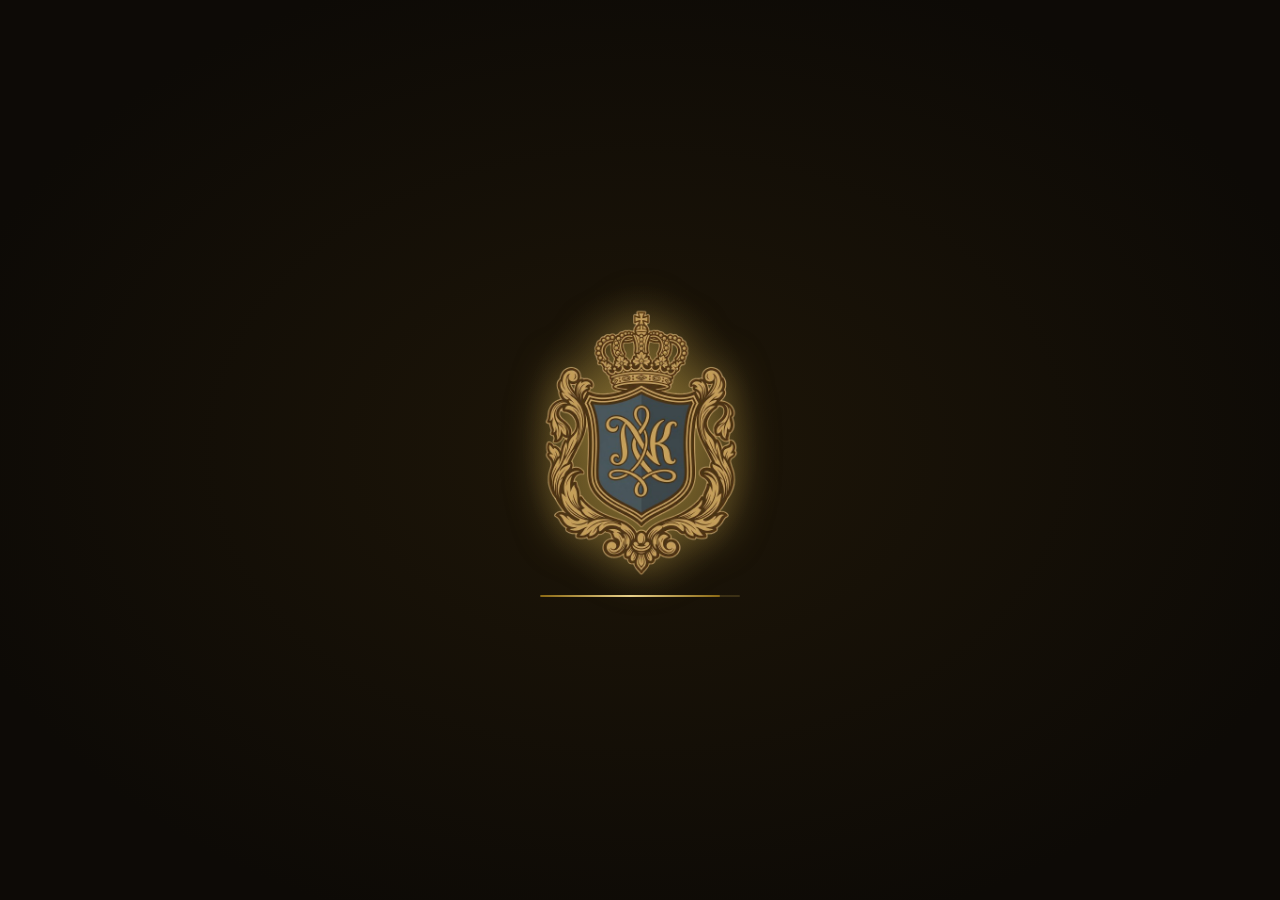
<file: index.html>
<!DOCTYPE html>
<html lang="en" dir="ltr">
<head>
  <meta charset="UTF-8" />
  <meta name="viewport" content="width=device-width, initial-scale=1.0, maximum-scale=1.0" />
  <title>Nancy & Khaled – Wedding Invitation</title>
  <link rel="stylesheet" href="style.css" />
  <link rel="preconnect" href="https://fonts.googleapis.com" />
  <link href="https://fonts.googleapis.com/css2?family=Cormorant+Garamond:ital,wght@0,300;0,400;0,600;1,300;1,400&family=Cinzel+Decorative:wght@400;700&family=IM+Fell+English:ital@0;1&family=Amiri:ital,wght@0,400;0,700;1,400&display=swap" rel="stylesheet" />
</head>
<body>

  <!-- ═══════════════════════════════════════════════ -->
  <!-- PAGE 1 · LOADING SCREEN                        -->
  <!-- ═══════════════════════════════════════════════ -->
  <section id="page-loading" class="page active">
    <div class="loading-bg"></div>
    <div class="particles" id="particles"></div>
    <div class="loading-content">
      <div class="crest-wrapper">
        <div class="crest-glow"></div>
        <img id="crest-img" src="Gemini_Generated_Image_aai6peaai6peaai6-removebg-preview.png" alt="Royal Crest" class="crest-img" />
      </div>
            <div class="loading-bar-wrap">
        <div class="loading-bar" id="loading-bar"></div>
      </div>
    </div>
  </section>

  <!-- ═══════════════════════════════════════════════ -->
  <!-- PAGE 2 · DOOR SCENE                            -->
  <!-- ═══════════════════════════════════════════════ -->
  <section id="page-door" class="page">

    <!-- Static door image — always visible as background -->
    <div class="door-static-bg"></div>

    <!-- Animated GIF — injected by JS on knock, fades over static -->
    <div class="door-bg-wrap">
      <img id="door-gif" class="door-gif" alt="Royal Door" />
      <div class="door-overlay" id="door-overlay"></div>
      <div class="door-glow-ring" id="door-glow-ring"></div>
    </div>

    <div class="door-top-text">
      <p class="door-pre en-text">Together with their families</p>
      <p class="door-pre ar-text">بمشاركة عائلتيهما</p>
      <p class="door-names-hero">Nancy <span class="amp-hero">&amp;</span> Khaled</p>
      <p class="door-names-hero ar-text" style="font-family:'Amiri',serif">نانسي <span class="amp-hero">&amp;</span> خالد</p>
      <p class="door-subtitle en-text">invite you to open the door to their celebration</p>
      <p class="door-subtitle ar-text">يدعوانكم لفتح باب الاحتفال</p>
    </div>

    <!--
      ╔═══════════════════════════════════════════╗
      ║  KNOCK BUTTON POSITION                   ║
      ║  Edit --btn-left / --btn-top in CSS      ║
      ╚═══════════════════════════════════════════╝
    -->
    <button id="knock-btn" class="knock-btn" aria-label="Knock">
      <span class="knock-emoji">🚪</span>
      <span class="knock-label en-text">Knock</span>
      <span class="knock-label ar-text">إطرق</span>
    </button>

    <div class="lang-toggle-wrap door-lang">
      <button id="lang-btn-door" class="lang-btn">العربية / EN</button>
    </div>
  </section>

  <!-- ═══════════════════════════════════════════════ -->
  <!-- PAGE 3 · WEDDING DETAILS + RSVP               -->
  <!-- ═══════════════════════════════════════════════ -->
  <section id="page-details" class="page">
    <!-- image2.png as full background -->
    <div class="details-bg"></div>
    <div class="petals-wrap" id="petals"></div>

    <div class="lang-toggle-wrap details-lang">
      <button id="lang-btn-details" class="lang-btn">العربية / EN</button>
    </div>

    <!-- Hero Invitation Text -->
    <div class="details-hero">
      <div class="hero-crest-mini">
        <img src="Gemini_Generated_Image_aai6peaai6peaai6-removebg-preview.png" alt="Crest" />
      </div>

      <p class="invite-pre en-text"></br></br></br>Together with their families</p>
      <p class="invite-pre ar-text">بمشاركة عائلتيهما</p>

      <div class="hero-names">
        <span class="name-left en-text">Nancy</span>
        <span class="name-left ar-text">نانسي</span>
        <span class="ampersand">&amp;</span>
        <span class="name-right en-text">Khaled</span>
        <span class="name-right ar-text">خالد</span>
      </div>

      <p class="invite-body en-text">
        invite you to the celebration of their wedding
      </p>
      <p class="invite-body ar-text">
        يدعوانكم للاحتفال بزفافهما
      </p>

      <div class="ornament-line"><span></span><div class="diamond-sm">◆</div><span></span></div>

      <p class="hero-event en-text">Wedding Ceremony</p>
      <p class="hero-event ar-text">حفل الزفاف</p>
    </div>

    <!-- Event Detail Cards -->
    <div class="details-cards">
      <div class="detail-card" style="--delay:.1s">
        <div class="card-icon">📅</div>
        <div class="card-label en-text">Date</div>
        <div class="card-label ar-text">التاريخ</div>
        <div class="card-value en-text">October 11, 2026</div>
        <div class="card-value ar-text">١١ أكتوبر ٢٠٢٦</div>
      </div>
      <div class="detail-card" style="--delay:.2s">
        <div class="card-icon">🕖</div>
        <div class="card-label en-text">Time</div>
        <div class="card-label ar-text">الوقت</div>
        <div class="card-value">19:00 – 23:00</div>
      </div>
      <div class="detail-card wide-card" style="--delay:.3s">
        <div class="card-icon">🏛️</div>
        <div class="card-label en-text">Venue</div>
        <div class="card-label ar-text">المكان</div>
        <div class="card-value en-text">The Westin Cairo Golf Resort</div>
        <div class="card-value ar-text">ويستن كايرو جولف ريزورت</div>
        <a href="https://maps.google.com/?q=The+Westin+Cairo+Golf+Resort" target="_blank" class="map-btn">
          <span class="en-text">🗺 View Location</span>
          <span class="ar-text">🗺 عرض الموقع</span>
        </a>
      </div>
    </div>

    <!-- RSVP Divider -->
    <div class="section-divider">
      <span></span>
      <span class="div-text en-text">RSVP</span>
      <span class="div-text ar-text">تأكيد الحضور</span>
      <span></span>
    </div>

    <!-- RSVP Form -->
    <div class="rsvp-wrap">
      <form id="rsvp-form" class="rsvp-form" onsubmit="handleRSVP(event)">
        <div class="form-group">
          <label class="en-text" for="rsvp-name">Full Name</label>
          <label class="ar-text" for="rsvp-name">الاسم الكامل</label>
          <input type="text" id="rsvp-name" class="form-input" placeholder="Your name..." required />
        </div>
        <div class="form-group">
          <label class="en-text">Attendance</label>
          <label class="ar-text">الحضور</label>
          <div class="radio-group">
            <label class="radio-label">
              <input type="radio" name="attend" value="yes" />
              <span class="radio-custom"></span>
              <span class="en-text">Yes, I'll be there 🥂</span>
              <span class="ar-text">نعم، سأحضر 🥂</span>
            </label>
            <label class="radio-label">
              <input type="radio" name="attend" value="no" />
              <span class="radio-custom"></span>
              <span class="en-text">Regretfully unable to attend</span>
              <span class="ar-text">آسف، لن أتمكن من الحضور</span>
            </label>
          </div>
        </div>
        <div class="form-group">
          <label class="en-text" for="rsvp-msg">Message <em>(optional)</em></label>
          <label class="ar-text" for="rsvp-msg">رسالة <em>(اختياري)</em></label>
          <textarea id="rsvp-msg" class="form-input" rows="3" placeholder="Your warm wishes..."></textarea>
        </div>
        <button type="submit" class="rsvp-submit">
          <span class="en-text">✉ Send RSVP</span>
          <span class="ar-text">✉ إرسال</span>
        </button>
      </form>

      <div id="rsvp-success" class="rsvp-success hidden">
        <div class="success-icon">💌</div>
        <p class="en-text">Thank you! We look forward to celebrating with you.</p>
        <p class="ar-text">شكراً لك! نتطلع إلى الاحتفال معك.</p>
      </div>
    </div>

    <footer class="footer">
      <div class="ornament-line"><span></span><div class="diamond-sm">◆</div><span></span></div>
      <p class="footer-text en-text">Nancy &amp; Khaled · October 11, 2026</p>
      <p class="footer-text ar-text">نانسي وخالد · ١١ أكتوبر ٢٠٢٦</p>
    </footer>
  </section>

  <audio id="music1" loop><source src="music1.mp3" type="audio/mpeg" /></audio>
  <audio id="music2" loop><source src="music2.mp3" type="audio/mpeg" /></audio>
  <script src="script.js"></script>
</body>
</html>
</file>
<file: style.css>
/* ════════════════════════════════════════════════
   WEDDING INVITATION · style.css
   Nancy & Khaled · October 11 2026
   ════════════════════════════════════════════════ */

:root {
  --gold:        #c9a84c;
  --gold-light:  #e8d08a;
  --gold-pale:   #f5e9c0;
  --gold-dark:   #8b6914;
  --cream:       #fdf6e3;
  --dark:        #0d0a06;
  --text-dark:   #2a1f0a;
  --text-mid:    #5c4a1e;
  --font-display: 'Cinzel Decorative', serif;
  --font-body:    'Cormorant Garamond', serif;
  --font-italic:  'IM Fell English', serif;
  --font-arabic:  'Amiri', serif;
  --transition:   all .7s cubic-bezier(.4,0,.2,1);

  /* ═══════════════════════════════════════════════
     KNOCK BUTTON POSITION
     50% = horizontal centre,  72% = lower third
     Change these two values to reposition freely.
     ═══════════════════════════════════════════════ */
  --btn-left: 50%;
  --btn-top:  72%;
}

/* ── RESET ─────────────────────────────────────── */
*, *::before, *::after { box-sizing: border-box; margin: 0; padding: 0; }
html, body { width: 100%; height: 100%; overflow: hidden; background: var(--dark); }
body { font-family: var(--font-body); color: var(--text-dark); }
img  { display: block; max-width: 100%; }
button { cursor: pointer; border: none; background: none; }
a { text-decoration: none; }

/* ── LANGUAGE ───────────────────────────────────── */
html[lang="ar"] { direction: rtl; font-family: var(--font-arabic); }
.ar-text { display: none; }
.en-text { display: inline; }
html[lang="en"] .ar-text,
html[lang="ar"] .en-text { display: none !important; }
html[lang="ar"] .ar-text,
html[lang="en"] .en-text { display: inline !important; }

/* ── PAGE SYSTEM ────────────────────────────────── */
.page {
  position: fixed; inset: 0; width: 100%; height: 100%;
  opacity: 0; pointer-events: none; transition: opacity .9s ease; overflow: hidden;
}
.page.active   { opacity: 1; pointer-events: all; z-index: 10; }
.page.fade-out { opacity: 0; pointer-events: none; }

/* ════════════════════════════════════════════════
   PAGE 1 · LOADING
   ════════════════════════════════════════════════ */
#page-loading {
  display: flex; align-items: center; justify-content: center; background: var(--dark);
}
.loading-bg {
  position: absolute; inset: 0;
  background: radial-gradient(ellipse 80% 80% at 50% 50%, #1e1608 0%, #0d0a06 70%);
  z-index: 0;
}

.particles { position: absolute; inset: 0; z-index: 1; pointer-events: none; overflow: hidden; }
.particle {
  position: absolute; border-radius: 50%;
  background: radial-gradient(circle, var(--gold-light) 0%, transparent 70%);
  animation: particleDrift linear infinite; opacity: 0;
}
@keyframes particleDrift {
  0%   { transform: translateY(110vh) scale(0); opacity: 0; }
  10%  { opacity: .6; }
  90%  { opacity: .4; }
  100% { transform: translateY(-10vh) scale(1); opacity: 0; }
}

.loading-content {
  position: relative; z-index: 2;
  display: flex; flex-direction: column; align-items: center; gap: 16px; padding: 20px;
  text-align: center;
}
.crest-wrapper {
  position: relative; width: min(200px, 50vw);
  animation: crестFadeIn 1.8s ease forwards;
}
@keyframes crестFadeIn {
  from { opacity: 0; transform: scale(.85) translateY(20px); }
  to   { opacity: 1; transform: scale(1) translateY(0); }
}
.crest-glow {
  position: absolute; inset: -20px; border-radius: 50%;
  background: radial-gradient(ellipse, rgba(201,168,76,.25) 0%, transparent 70%);
  animation: glowPulse 2.5s ease-in-out infinite;
}
@keyframes glowPulse {
  0%,100% { transform: scale(1); opacity: .6; }
  50%     { transform: scale(1.15); opacity: 1; }
}
.crest-img {
  width: 100%; filter: drop-shadow(0 0 20px rgba(201,168,76,.5));
  animation: shimmer 3s ease-in-out infinite;
}
@keyframes shimmer {
  0%,100% { filter: drop-shadow(0 0 15px rgba(201,168,76,.4)); }
  50%     { filter: drop-shadow(0 0 35px rgba(232,208,138,.7)); }
}

.loading-text { animation: fadeUp 2s ease .6s both; }
@keyframes fadeUp {
  from { opacity: 0; transform: translateY(15px); }
  to   { opacity: 1; transform: translateY(0); }
}
.loading-tagline {
  font-family: var(--font-italic); font-style: italic;
  color: rgba(232,208,138,.75); font-size: clamp(11px,3vw,14px); letter-spacing: .15em;
}
html[lang="ar"] .loading-tagline { font-family: var(--font-arabic); font-style: normal; }

.loading-names {
  font-family: var(--font-display);
  color: var(--gold-light); font-size: clamp(20px,6vw,32px);
  letter-spacing: .08em; margin: 4px 0;
  text-shadow: 0 0 30px rgba(201,168,76,.5);
}
html[lang="ar"] .loading-names { font-family: var(--font-arabic); }

.loading-sub {
  font-family: var(--font-italic); font-style: italic;
  color: rgba(232,208,138,.7); font-size: clamp(10px,2.8vw,13px); letter-spacing: .12em;
}
html[lang="ar"] .loading-sub { font-family: var(--font-arabic); font-style: normal; }

.loading-divider { display: flex; align-items: center; gap: 10px; margin-top: 10px; }
.loading-divider span { flex:1; height:1px; background: linear-gradient(90deg,transparent,var(--gold),transparent); max-width:70px; }
.diamond { color: var(--gold); font-size: 10px; animation: spin 8s linear infinite; }
@keyframes spin { to { transform: rotate(360deg); } }

.loading-bar-wrap {
  width: min(200px,50vw); height: 2px; background: rgba(201,168,76,.2);
  border-radius: 2px; overflow: hidden; animation: fadeUp 2s ease .9s both;
}
.loading-bar {
  height: 100%; width: 0%;
  background: linear-gradient(90deg, var(--gold-dark), var(--gold-light), var(--gold-dark));
  border-radius: 2px; transition: width .1s linear;
}

/* ════════════════════════════════════════════════
   PAGE 2 · DOOR SCENE
   ════════════════════════════════════════════════ */
#page-door {
  background: var(--dark);
  display: flex; flex-direction: column; align-items: center;
}

/* ── Static door background (demo3.png) ── */
.door-static-bg {
  position: absolute; inset: 0;
  background: url('demo3.png') center center / cover no-repeat;
  z-index: 0;
}

/* ── Animated GIF layer — starts hidden, fades in on knock ── */
.door-bg-wrap {
  position: absolute; inset: 0; z-index: 1;
  opacity: 0; transition: opacity 1.4s ease;
}
.door-bg-wrap.revealed { opacity: 1; }

.door-gif {
  width: 100%; height: 100%;
  object-fit: cover; object-position: center; display: block;
}

/* Subtle bottom vignette */
.door-overlay {
  position: absolute; inset: 0;
  background: linear-gradient(
    to bottom,
    rgba(10,8,4,.45) 0%,
    rgba(10,8,4,.02) 35%,
    rgba(10,8,4,.02) 60%,
    rgba(10,8,4,.60) 100%
  );
  pointer-events: none;
}

.door-glow-ring {
  position: absolute; left:50%; top:50%; transform: translate(-50%,-55%);
  width: min(380px,90vw); height: min(480px,75vh);
  border-radius: 60% 60% 50% 50%;
  border: 2px solid rgba(201,168,76,0);
  pointer-events: none; transition: all 1.2s ease;
}
.door-glow-ring.active {
  border-color: rgba(201,168,76,.25);
  box-shadow: 0 0 60px 20px rgba(201,168,76,.15), 0 0 120px 60px rgba(201,168,76,.08);
  animation: flicker 8s ease-in-out infinite;
}
@keyframes flicker {
  0%,95%,100% { opacity:1; }
  96% { opacity:.92; } 97% { opacity:1; } 98% { opacity:.88; } 99% { opacity:1; }
}

/* Top text overlay */
.door-top-text {
  position: absolute; 
  top: 5%; 
  
  /* Replaced 'left' and 'transform' with this bulletproof centering method */
  left: 0; 
  right: 0; 
  margin: 0 auto; 
  
  text-align: center; 
  z-index: 5;
  animation: fadeUp 1.5s ease .3s both;
  width: 90%;
}

.door-pre {
  font-family: var(--font-italic); 
  font-style: italic;
  color: var(--gold-pale); 
  font-size: clamp(11px, 3vw, 15px); 
  letter-spacing: .18em;
  text-shadow: 0 1px 8px rgba(0,0,0,.9);
}

html[lang="ar"] .door-pre { 
  font-family: var(--font-arabic); 
  font-style: normal; 
}

.door-names-hero {
  font-family: var(--font-display);
  color: var(--gold-light); font-size: clamp(22px,6.5vw,40px);
  letter-spacing: .06em; line-height: 1.2;
  text-shadow: 0 0 24px rgba(201,168,76,.7), 0 2px 10px rgba(0,0,0,.9);
  margin: 4px 0;
}
.amp-hero { color: var(--gold); font-family: var(--font-italic); font-style: italic; opacity: .85; }

.door-subtitle {
  font-family: var(--font-italic); font-style: italic;
  color: rgba(245,233,192,.85); font-size: clamp(11px,3vw,14px); letter-spacing: .12em;
  text-shadow: 0 1px 8px rgba(0,0,0,.9);
  margin-top: 2px;
}
html[lang="ar"] .door-subtitle { font-family: var(--font-arabic); font-style: normal; }

/* ── KNOCK BUTTON ────────────────────────────────
   Position via --btn-left / --btn-top in :root
   ─────────────────────────────────────────────── */
.knock-btn {
  position: absolute;
  left:      var(--btn-left);
  top:       var(--btn-top);
  transform: translate(-50%, -50%);
  z-index:   20;
  background: transparent; border: none; outline: none; padding: 12px;
  display: flex; flex-direction: column; align-items: center; gap: 4px;
  cursor: pointer; transition: opacity .6s ease, transform .6s ease;
}
.knock-emoji {
  font-size: clamp(40px, 11vw, 62px); display: block;
  animation: knockBounce 2.4s ease-in-out infinite;
  filter: drop-shadow(0 0 14px rgba(201,168,76,.7));
}
@keyframes knockBounce {
  0%,100% { transform: translateY(0) rotate(0deg); }
  20%     { transform: translateY(-7px) rotate(-9deg); }
  40%     { transform: translateY(0px) rotate(7deg); }
  60%     { transform: translateY(-3px) rotate(-4deg); }
  80%     { transform: translateY(0px) rotate(2deg); }
}
.knock-label {
  font-family: var(--font-display); font-size: clamp(11px,2.8vw,14px); letter-spacing: .22em;
  color: var(--gold-pale);
  text-shadow: 0 0 18px rgba(201,168,76,.95), 0 1px 6px rgba(0,0,0,.95);
  animation: labelGlow 2.4s ease-in-out infinite;
}
html[lang="ar"] .knock-label { font-family: var(--font-arabic); letter-spacing: .05em; font-size: clamp(13px,3.5vw,16px); }
@keyframes labelGlow {
  0%,100% { opacity:.75; text-shadow: 0 0 10px rgba(201,168,76,.5), 0 1px 6px rgba(0,0,0,.95); }
  50%     { opacity:1;   text-shadow: 0 0 26px rgba(232,208,138,.95), 0 1px 6px rgba(0,0,0,.95); }
}
.knock-btn:hover .knock-emoji { animation:none; transform:scale(1.15) rotate(-10deg); filter:drop-shadow(0 0 24px rgba(232,208,138,.95)); }
.knock-btn:active              { transform: translate(-50%,-50%) scale(.92); }

/* Lang toggle */
.lang-toggle-wrap { position: absolute; z-index: 20; }
.door-lang    { top: 20px; right: 20px; }
.details-lang { top: 20px; right: 20px; }
.lang-btn {
  padding: 8px 16px; background: rgba(13,10,6,.75);
  border: 1px solid rgba(201,168,76,.4); border-radius: 3px;
  color: var(--gold-light); font-family: var(--font-body); font-size: 12px; letter-spacing: .1em;
  backdrop-filter: blur(6px); transition: var(--transition);
}
.lang-btn:hover { border-color: var(--gold-light); box-shadow: 0 0 15px rgba(201,168,76,.3); }

/* ════════════════════════════════════════════════
   PAGE 3 · DETAILS  (image2.png background)
   ════════════════════════════════════════════════ */
#page-details {
  overflow-y: auto; overflow-x: hidden;
  display: flex; flex-direction: column; align-items: center;
}
#page-details::-webkit-scrollbar { width: 4px; }
#page-details::-webkit-scrollbar-thumb { background: var(--gold); border-radius: 4px; }

/* image2.png fills the page, with a warm cream tint overlay */
.details-bg {
  position: fixed; inset: 0; z-index: 0;
  background:
    url('image2.png') center center / cover no-repeat;
}
/* Warm tint so text stays readable */
.details-bg::after {
  content: '';
  position: absolute; inset: 0;
  background: rgba(253,246,227,0.72);
}

/* Petals */
.petals-wrap { position: fixed; inset: 0; pointer-events: none; z-index: 1; overflow: hidden; }
.petal {
  position: absolute; border-radius: 0 100% 0 100%;
  background: radial-gradient(circle, rgba(201,168,76,.55), rgba(201,168,76,.1));
  animation: petalFall linear infinite; opacity: 0;
}
@keyframes petalFall {
  0%   { transform: translateY(-20px) rotate(0deg); opacity: 0; }
  5%   { opacity: .7; }
  95%  { opacity: .5; }
  100% { transform: translateY(110vh) rotate(720deg); opacity: 0; }
}

/* Hero invitation block */
.details-hero {
  position: relative; z-index: 2; text-align: center;
  padding: clamp(60px,12vw,90px) 24px 16px; width: 100%;
  animation: heroEntrance 1.2s ease .2s both;
}
@keyframes heroEntrance {
  from { opacity: 0; transform: translateY(30px); }
  to   { opacity: 1; transform: translateY(0); }
}

.hero-crest-mini { width: min(100px,26vw); margin: 0 auto 12px; }
.hero-crest-mini img { width:100%; filter: sepia(.2) drop-shadow(0 4px 12px rgba(201,168,76,.4)); }

.invite-pre {
  font-family: var(--font-italic); font-style: italic;
  color: var(--text-mid); font-size: clamp(12px,3.2vw,16px); letter-spacing: .15em;
  margin-bottom: 4px;
}
html[lang="ar"] .invite-pre { font-family: var(--font-arabic); font-style: normal; }

.hero-names {
  display: flex; align-items: center; justify-content: center;
  gap: 10px; flex-wrap: wrap; margin: 6px 0;
}
.name-left, .name-right {
  font-family: var(--font-display); font-size: clamp(26px,7.5vw,48px);
  color: var(--gold-dark); letter-spacing: .05em;
  text-shadow: 1px 1px 0 var(--gold-pale), 0 0 30px rgba(201,168,76,.2);
}
html[lang="ar"] .name-left, html[lang="ar"] .name-right { font-family: var(--font-arabic); font-size: clamp(28px,8vw,52px); }
.ampersand {
  font-family: var(--font-italic); font-style: italic;
  font-size: clamp(34px,9.5vw,60px); color: var(--gold); opacity: .75; line-height: 1;
}

.invite-body {
  font-family: var(--font-italic); font-style: italic;
  color: var(--text-mid); font-size: clamp(13px,3.5vw,17px); letter-spacing: .1em;
  margin: 6px 0 10px; line-height: 1.5;
}
html[lang="ar"] .invite-body { font-family: var(--font-arabic); font-style: normal; }

.ornament-line { display:flex; align-items:center; gap:10px; margin:8px auto; max-width:280px; }
.ornament-line span { flex:1; height:1px; background: linear-gradient(90deg,transparent,var(--gold),transparent); }
.diamond-sm { color: var(--gold); font-size: 8px; }

.hero-event {
  font-family: var(--font-italic); font-style: italic;
  color: var(--text-mid); font-size: clamp(14px,4vw,18px); letter-spacing: .2em; margin-top: 6px;
}
html[lang="ar"] .hero-event { font-family: var(--font-arabic); font-style: normal; }

/* Detail Cards — semi-transparent so image2 shows through */
.details-cards {
  position: relative; z-index: 2;
  display: grid; grid-template-columns: 1fr 1fr; gap: 12px;
  padding: 16px 20px; width: 100%; max-width: 520px;
}
.detail-card {
  background: rgba(253,246,227,0.82);
  border: 1px solid rgba(201,168,76,.4); border-radius: 6px;
  padding: 16px 12px; text-align: center;
  box-shadow: 0 4px 20px rgba(0,0,0,.08), inset 0 1px 0 rgba(255,255,255,.7);
  animation: cardEntrance .8s ease calc(var(--delay,0s) + .4s) both;
  backdrop-filter: blur(6px);
}
@keyframes cardEntrance {
  from { opacity:0; transform: translateY(20px) scale(.97); }
  to   { opacity:1; transform: translateY(0) scale(1); }
}
.wide-card { grid-column: 1 / -1; }
.card-icon  { font-size:20px; margin-bottom:5px; }
.card-label {
  font-family: var(--font-display); font-size:9px; letter-spacing:.2em;
  color: var(--gold); text-transform:uppercase; margin-bottom:4px;
}
html[lang="ar"] .card-label { font-family: var(--font-arabic); font-size:10px; }
.card-value { font-family: var(--font-body); font-size: clamp(13px,3.5vw,15px); color: var(--text-dark); }
html[lang="ar"] .card-value { font-family: var(--font-arabic); font-size: clamp(14px,4vw,16px); }
.map-btn {
  display:inline-block; margin-top:10px; padding:8px 18px;
  background: linear-gradient(135deg, var(--gold-dark), var(--gold));
  border-radius:3px; color:var(--cream);
  font-family: var(--font-display); font-size:10px; letter-spacing:.15em;
  box-shadow: 0 3px 12px rgba(201,168,76,.4); transition: var(--transition);
}
.map-btn:hover { transform:translateY(-2px); box-shadow:0 6px 20px rgba(201,168,76,.55); }
html[lang="ar"] .map-btn { font-family: var(--font-arabic); font-size:12px; }

/* Divider */
.section-divider {
  position:relative; z-index:2;
  display:flex; align-items:center; gap:12px;
  width:100%; max-width:480px; padding:0 20px; margin:8px 0 16px;
}
.section-divider span:first-child, .section-divider span:last-child {
  flex:1; height:1px; background: linear-gradient(90deg,transparent,var(--gold),transparent);
}
.div-text { font-family: var(--font-display); font-size:11px; letter-spacing:.25em; color:var(--gold); white-space:nowrap; }
html[lang="ar"] .div-text { font-family: var(--font-arabic); font-size:13px; }

/* RSVP */
.rsvp-wrap { position:relative; z-index:2; width:100%; max-width:480px; padding:0 20px 30px; }
.rsvp-form { display:flex; flex-direction:column; gap:16px; }
.form-group { display:flex; flex-direction:column; gap:5px; }
.form-group label { font-family:var(--font-display); font-size:10px; letter-spacing:.2em; color:var(--gold-dark); text-transform:uppercase; }
html[lang="ar"] .form-group label { font-family:var(--font-arabic); font-size:12px; text-transform:none; letter-spacing:0; }
.form-input {
  width:100%; padding:11px 13px;
  background: rgba(253,246,227,0.85); border:1px solid rgba(201,168,76,.35); border-radius:4px;
  font-family:var(--font-body); font-size:14px; color:var(--text-dark);
  outline:none; transition:var(--transition); resize:vertical; backdrop-filter:blur(4px);
}
.form-input:focus { border-color:var(--gold); box-shadow:0 0 0 3px rgba(201,168,76,.15); background:rgba(255,255,255,.92); }
html[lang="ar"] .form-input { font-family:var(--font-arabic); text-align:right; }

.radio-group { display:flex; flex-direction:column; gap:9px; }
.radio-label { display:flex; align-items:center; gap:10px; cursor:pointer; font-family:var(--font-body); font-size:14px; color:var(--text-dark); }
html[lang="ar"] .radio-label { font-family:var(--font-arabic); font-size:15px; }
.radio-label input { display:none; }
.radio-custom { width:18px; height:18px; min-width:18px; border-radius:50%; border:1.5px solid var(--gold); background:transparent; transition:var(--transition); position:relative; }
.radio-label input:checked + .radio-custom { background:linear-gradient(135deg,var(--gold-dark),var(--gold)); border-color:var(--gold-light); box-shadow:0 0 10px rgba(201,168,76,.5); }
.radio-label input:checked + .radio-custom::after { content:''; position:absolute; inset:4px; border-radius:50%; background:var(--cream); }

.rsvp-submit {
  align-self:center; padding:13px 34px;
  background:linear-gradient(135deg,var(--gold-dark),var(--gold),var(--gold-dark));
  background-size:200% 100%;
  border-radius:4px; color:var(--cream); font-family:var(--font-display); font-size:11px; letter-spacing:.2em;
  box-shadow:0 4px 20px rgba(201,168,76,.4); transition:var(--transition);
  animation:bgSlide 3s linear infinite;
}
@keyframes bgSlide { 0%,100%{background-position:0%} 50%{background-position:100%} }
.rsvp-submit:hover { transform:translateY(-2px); box-shadow:0 8px 30px rgba(201,168,76,.6); }
html[lang="ar"] .rsvp-submit { font-family:var(--font-arabic); font-size:14px; }

.rsvp-success { text-align:center; padding:30px 20px; animation:fadeUp .8s ease; }
.rsvp-success .success-icon { font-size:48px; margin-bottom:16px; }
.rsvp-success p { font-family:var(--font-italic); font-style:italic; font-size:clamp(16px,4vw,20px); color:var(--gold-dark); line-height:1.6; }
html[lang="ar"] .rsvp-success p { font-family:var(--font-arabic); font-style:normal; }
.hidden { display:none !important; }

/* Footer */
.footer { position:relative; z-index:2; width:100%; text-align:center; padding:16px 20px 40px; }
.footer-text { font-family:var(--font-italic); font-style:italic; font-size:13px; color:var(--text-mid); opacity:.7; letter-spacing:.15em; margin-top:8px; }
html[lang="ar"] .footer-text { font-family:var(--font-arabic); font-style:normal; }

/* ── RESPONSIVE ─────────────────────────────────── */
@media (min-width:600px) { .details-cards{max-width:560px;} }
@media (min-width:900px) { .details-cards{max-width:640px;} .rsvp-wrap{max-width:560px;} }
</file>
